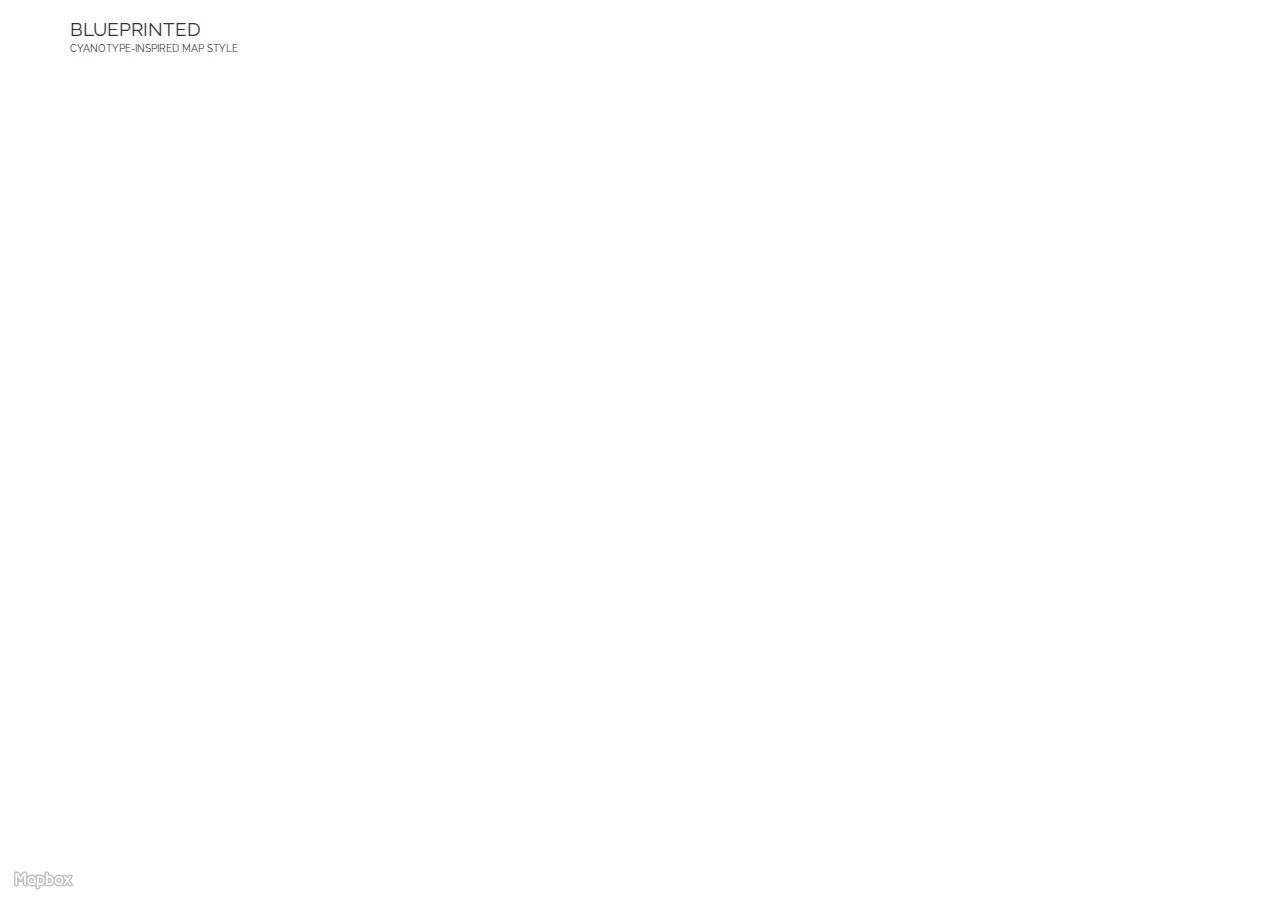
<file: index.html>
<!DOCTYPE html>
<html>
<head>
    <meta charset="utf-8" />
    <title>Blueprinted | cyanotype-inspired vector tile styles</title>
    <meta property="og:title" content="Blueprinted: custom cyanotype-inspired map tiles" />
    <meta property="og:url" content="http://blueprintmap.org" />
    <meta property="og:site_name" content="Blueprint Map" />
    <meta property="og:image" content="img/thumb.png" />
    <meta name="twitter:card" content="photo" />
    <meta name="twitter:site" content="@laurenancona" />
    <meta name="twitter:creator" content="@laurenancona" />
    <link rel="image_src" href="img/thumb.png" />
    <meta property="og:description" content="Cyanotype-inspired custom map tiles" />
    <meta property="og:title" content="Blueprinted: a cyanotype-inspired map"/>
    <meta property="og:url" content="http://blueprintmap.org"/>
    <meta property="og:site_name" content="Blueprint Map"/>
    <meta property="og:image" content="img/thumb.png" />
    <meta name="twitter:card" content="photo" />
    <meta name="twitter:site" content="@laurenancona" />
    <meta name="twitter:creator" content="@laurenancona" />
    <link rel="image_src" href="img/thumb.png"/>
    <meta property="og:description"content="What does your city look like blueprinted?" />
    <meta name='viewport' content='initial-scale=1,maximum-scale=1,user-scalable=no' />
    <link rel="shortcut icon" href="//laurenancona.com/LA-Icon-2014_red_favi.ico" type="image/x-icon">
    <link href='//api.tiles.mapbox.com/mapbox.js/v1.6.4/mapbox.css' rel='stylesheet' />
    <link href='//fonts.googleapis.com/css?family=Raleway:700,400' rel='stylesheet' type='text/css'>
    <link href="css/style.css" type="text/css" rel='stylesheet'>
   <!-- <link rel="stylesheet" href="http://cdn.foundation5.zurb.com/foundation.css" />
    <script src="https://cdnjs.cloudflare.com/ajax/libs/modernizr/2.8.3/modernizr.min.js"></script> -->
</head>
    <!--[if lt IE 9]>
<link href='https://api.tiles.mapbox.com/mapbox.js/plugins/leaflet-locatecontrol/v0.21.0/L.Control.Locate.ie.css' rel='stylesheet' />
<![endif]-->

<!--  HELLO. YES, I KNOW THIS IS SOME JANKY CODE. I WILL MAKE IT UP TO YOU WITH COMMENTS. -->

<body>
    <!--  Google Tag Manager, of course  -->
    <noscript>
        <iframe src="//www.googletagmanager.com/ns.html?id=GTM-W6WFRN" height="0" width="0" style="display:none;visibility:hidden"></iframe>
    </noscript>
    <script>
        (function (w, d, s, l, i) {
            w[l] = w[l] || [];
            w[l].push({
                'gtm.start': new Date().getTime(),
                event: 'gtm.js'
            });
            var f = d.getElementsByTagName(s)[0],
                j = d.createElement(s),
                dl = l != 'dataLayer' ? '&l=' + l : '';
            j.async = true;
            j.src =
                '//www.googletagmanager.com/gtm.js?id=' + i + dl;
            f.parentNode.insertBefore(j, f);
        })(window, document, 'script', 'dataLayer', 'GTM-W6WFRN');
    </script>
    <!--  End Google Tag Manager  -->


    <!--  Here beginneth mapths  -->
    <div id="container">
        <span class="title">Blueprinted <br>
<span class="subtitle">cyanotype-inspired map style</span>
        </span>
    </div>

    <!--  Puff, puff, give  -->
    <nav id='menu-ui' class='menu-ui'></nav>
    <div id='map' class="page-wrap">
    <!-- Add mapbox watermark -->
        <a href="//mapbox.com/about/maps" class='mapbox-maplogo' target="_blank">MapBox</a>
    </div>
    <pre id='output' class='ui-output'></pre>
   <!-- <div class="sharing"></div> -->
   <!-- <footer class="site-footer"></footer> -->

    <!--  Scriptsicles  -->
    <script src='//api.tiles.mapbox.com/mapbox.js/v2.1.6/mapbox.js'></script>
    <!--  Leafy Pluglets  -->
    <script src='//api.tiles.mapbox.com/mapbox.js/plugins/leaflet-locatecontrol/v0.24.0/L.Control.Locate.js'></script>
    <link href='//api.tiles.mapbox.com/mapbox.js/plugins/leaflet-locatecontrol/v0.24.0/L.Control.Locate.css' rel='stylesheet' />
    <script src='//api.tiles.mapbox.com/mapbox.js/plugins/leaflet-hash/v0.2.1/leaflet-hash.js'></script>
    <script src='js/share.min.js'></script>
    <script src="js/main.js"></script>

    
    <!--  Order Prints Tab  -->
    <script src="//d2g9qbzl5h49rh.cloudfront.net/static/feedback2.js?3.2.6370" type="text/javascript">
        new JotformFeedback({
            formId: "50894997027168",
            buttonText: "Order prints",
            base: "http://jotform.us/",
            background: "#FFFFFF",
            fontColor: "#1E5C96",
            buttonSide: "right",
            buttonAlign: "bottom",
            type: false,
            width: 250,
            height: 300
        });
    </script>
</body>
</html>
</file>
<file: css/style.css>
body { margin:0; padding:0; }
  #container { 
  	position:absolute; 
  	z-index:2; 
  	float:left; 
  	top:12px; 
  	left:60px; 
  	background-color: #FFF; 
    padding: 10px;
  	opacity:0.8;  
  	font-family: 'Raleway', sans-serif;
    font-size:1em;
    line-height: 0.9em;
  }

  #text { 
  	margin-left:auto; 
  	margin-right:auto; 
  	color:#555555; 
  	opacity:1!important; 
  	z-index:3; text-shadow:1px 1px 2px #888888;
  }

.title {
  font-size:1.2em;  
  text-transform: uppercase;
  padding-top: 10px;
  font-weight: 400
}

.subtitle {
  font-size:0.5em;

}

  #map { 
  	position:absolute; 
  	top:0; 
  	bottom:0; 
  	width:100%; z-index:1; 
  }

  #attrib { position:absolute; 
  	float:left; 
  	margin-bottom: 10px; 
  	margin-left: 10px;
  }

  .sharing { 
      bottom: 10px;
      left: 10px;
      position: absolute; 
      display:block;
      z-index: 100; 
  }

//SHARE BUTTONS =====================>

// Main button, icon, and text styles
.share-button.sharer-0 label {
  -webkit-transition: all .3s ease;
  transition:         all .3s ease;
  background: #FFFFFF   ;
  border-radius: 5px;
  color: #ffffff;
  cursor: pointer;
  font-size: 12px;
  margin: 0;
  padding: 5px 10px;
  display: none;
  
}

// Main text styles ("Share")
.share-button.sharer-0 label span {
  -webkit-font-smoothing: antialiased;
  display: none;
  font-family: Lato,sans-serif;
  font-size: .9em;
  font-weight: 700;
  padding-left: 6px;
  text-transform: uppercase;
}

  .img { 
  	width:20px;
  }

  #credits { 
  	position: fixed; 
  	z-index:5; 
  	top:95%; 
  	left:20px; 
  	font-family:"Georgia", serif; 
  	font-size:.6em; 
  	opacity:.8; 
    box-shadow: 1px #0FF; 
    color: floralwhite;
    text-decoration: none;
  }

pre.ui-output {
    display:block;
    position:absolute;
    bottom:10px;
    left:10px;
    padding:5px 10px;
    background:rgba(0,0,0,0.5);
    color:#fff;
    font-size:11px;
    line-height:18px;
    border-radius:3px;
    max-height:50%;
    max-width:25%;
    overflow:auto;
    word-wrap: break-word;
    white-space:pre-wrap;
    }
    pre.ui-output:empty { padding:0; }

.leaflet-control-mapbox-geocoder.leaflet-bar.leaflet-control {
    margin-top: 30px;
}

.leaflet-control-locate {
  border:1px solid rgba(0,0,0,0.4);
  }
.leaflet-control-locate a {
  background-color:#fff;
  background-position:-3px, -2px;
  }
.leaflet-control-locate.active a {
  background-position:-33px -2px;
  }

.mapbox-maplogo {
      position:absolute;
      display:block;
      height: 20px;
      width: 65px;
      left:10px;
      bottom:10px;
      text-indent: -9999px;
      z-index:99999;
      overflow:hidden;
      background-image: url([data-uri]);
      background-repeat:no-repeat;
      background-position: 0 0 ;
      background-size: 65px 20px;
    }
</file>
